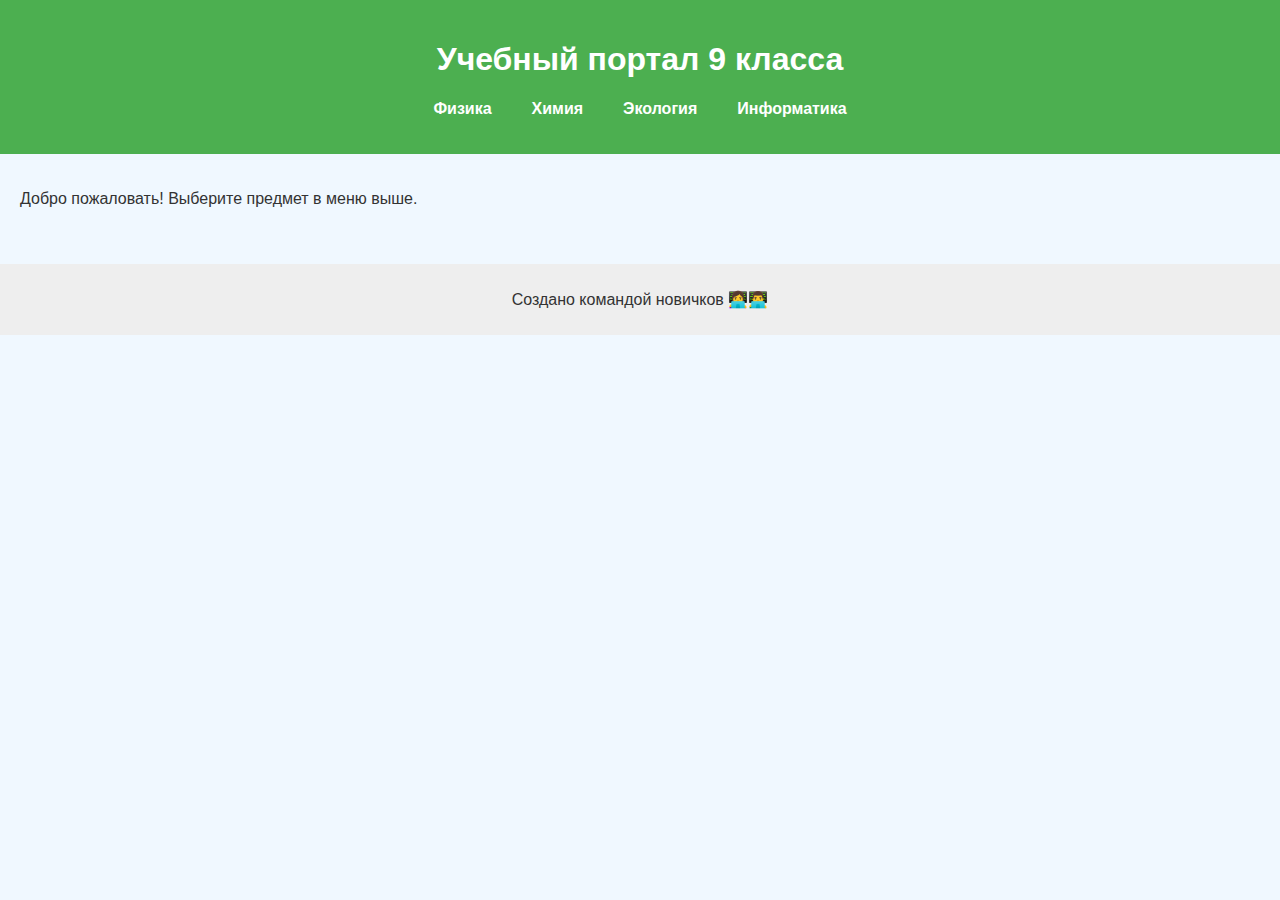
<file: index.html>
<!DOCTYPE html>
<html lang="ru">
<head>
  <meta charset="UTF-8">
  <meta name="viewport" content="width=device-width, initial-scale=1.0">
  <title>Учебный сайт 9 класс</title>
  <link rel="stylesheet" href="style.css">
</head>
<body>
  <header>
    <h1>Учебный портал 9 класса</h1>
    <nav>
      <ul>
        <li><a href="physics.html">Физика</a></li>
        <li><a href="chemistry.html">Химия</a></li>
        <li><a href="ecology.html">Экология</a></li>
        <li><a href="informatics.html">Информатика</a></li>
      </ul>
    </nav>
  </header>
  <main>
    <p>Добро пожаловать! Выберите предмет в меню выше.</p>
  </main>
  <footer>
    <p>Создано командой новичков 👩‍💻👨‍💻</p>
  </footer>
</body>
</html>
</file>
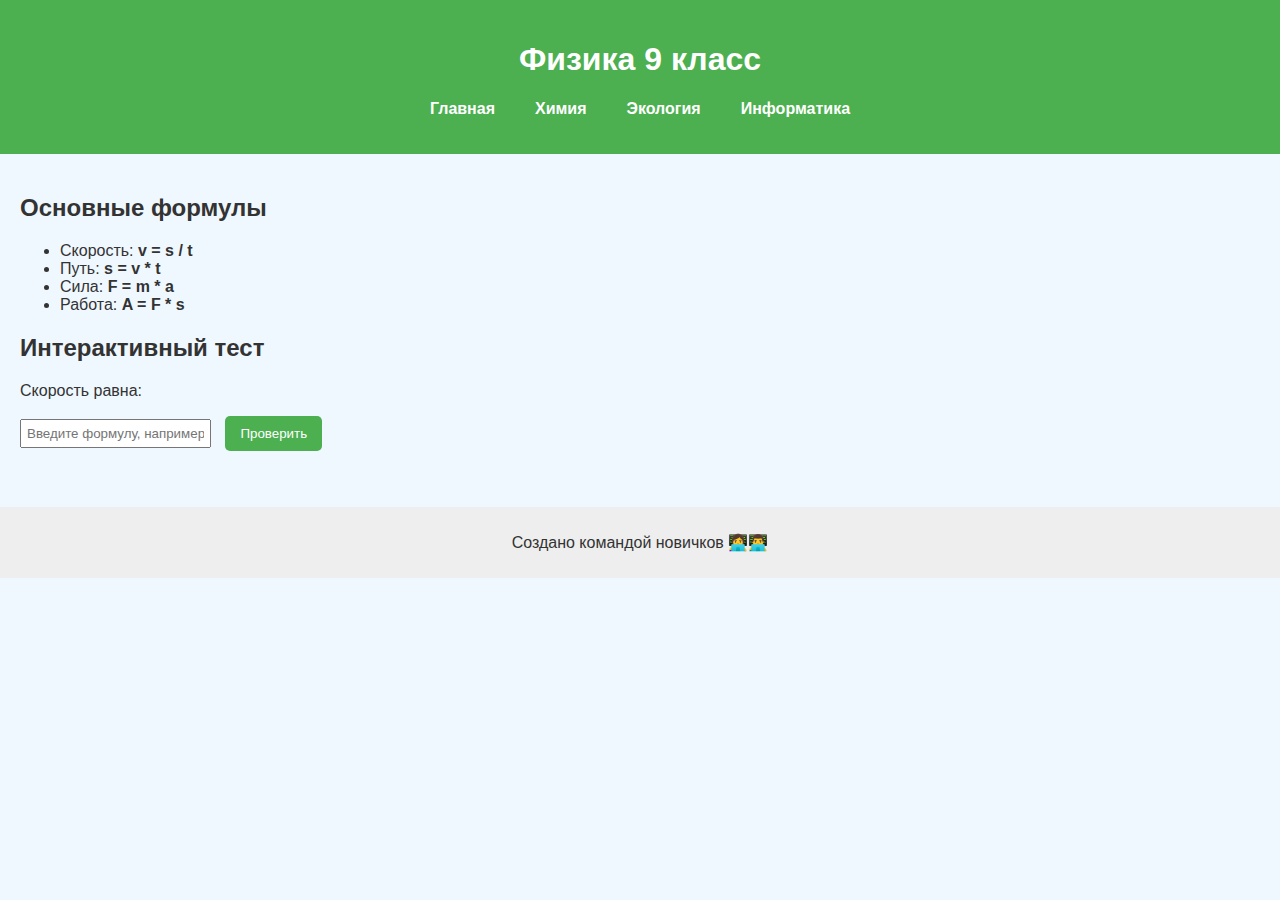
<file: physics.html>
<!DOCTYPE html>
<html lang="ru">
<head>
  <meta charset="UTF-8">
  <meta name="viewport" content="width=device-width, initial-scale=1.0">
  <title>Физика 9 класс</title>
  <link rel="stylesheet" href="style.css">
</head>
<body>
  <header>
    <h1>Физика 9 класс</h1>
    <nav>
      <ul>
        <li><a href="index.html">Главная</a></li>
        <li><a href="chemistry.html">Химия</a></li>
        <li><a href="ecology.html">Экология</a></li>
        <li><a href="informatics.html">Информатика</a></li>
      </ul>
    </nav>
  </header>

  <main>
    <h2>Основные формулы</h2>
    <ul>
      <li>Скорость: <strong>v = s / t</strong></li>
      <li>Путь: <strong>s = v * t</strong></li>
      <li>Сила: <strong>F = m * a</strong></li>
      <li>Работа: <strong>A = F * s</strong></li>
    </ul>

    <h2>Интерактивный тест</h2>
    <p>Скорость равна:</p>
    <input type="text" id="answer" placeholder="Введите формулу, например s/t">
    <button onclick="checkAnswer()">Проверить</button>
    <p id="result"></p>

    <script>
      function checkAnswer() {
        let user = document.getElementById('answer').value.toLowerCase().replace(/\s/g,'');
        if(user === "s/t") {
          document.getElementById('result').innerText = "✅ Верно!";
        } else {
          document.getElementById('result').innerText = "❌ Неверно. Попробуй снова!";
        }
      }
    </script>
  </main>

  <footer>
    <p>Создано командой новичков 👩‍💻👨‍💻</p>
  </footer>
</body>
</html>
</file>
<file: style.css>
body {
  font-family: Arial, sans-serif;
  margin: 0;
  padding: 0;
  background-color: #f0f8ff;
  color: #333;
}

header {
  background-color: #4caf50;
  color: white;
  padding: 20px;
  text-align: center;
}

nav ul {
  list-style: none;
  padding: 0;
  display: flex;
  justify-content: center;
  gap: 20px;
}

nav ul li a {
  color: white;
  text-decoration: none;
  font-weight: bold;
  padding: 5px 10px;
  border-radius: 5px;
}

nav ul li a:hover {
  background-color: #45a049;
}

main {
  padding: 20px;
}

button {
  background-color: #4caf50;
  color: white;
  border: none;
  padding: 10px 15px;
  cursor: pointer;
  border-radius: 5px;
}

button:hover {
  background-color: #45a049;
}

input {
  padding: 5px;
  margin-right: 10px;
}

footer {
  background-color: #eee;
  text-align: center;
  padding: 10px;
  margin-top: 20px;
}
</file>
